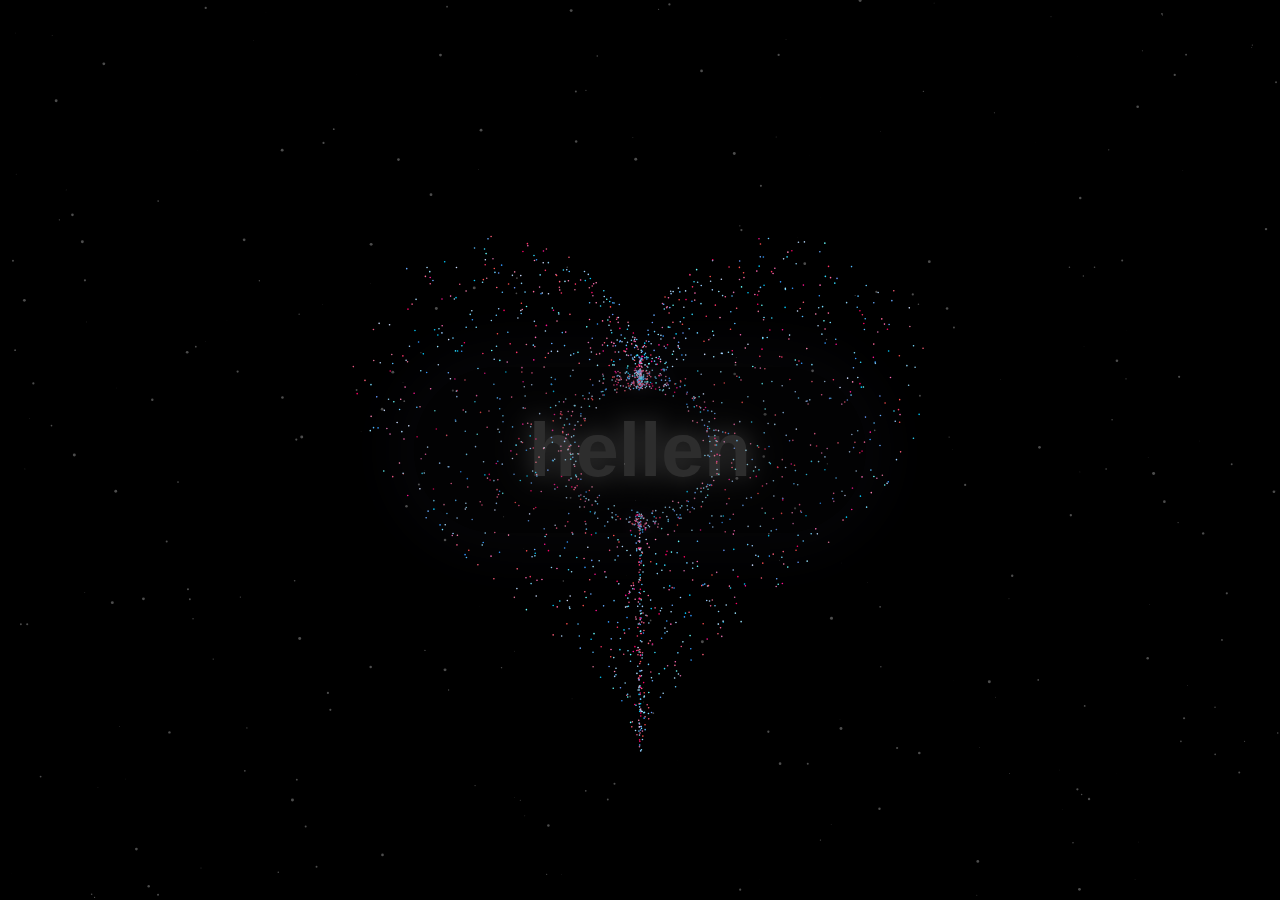
<file: index.html>
<!DOCTYPE html>
<html lang="es">
<head>
  <meta charset="UTF-8" />
  <title>Corazón Cósmico con Meteoritos Reactivos</title>
  <link rel="stylesheet" href="css/style.css" />
</head>
<body>
  <div id="background"></div>
  <canvas id="canvas"></canvas>
  <div id="hellen">hellen</div>

  <script src="js/script.js"></script>
</body>
</html>
</file>
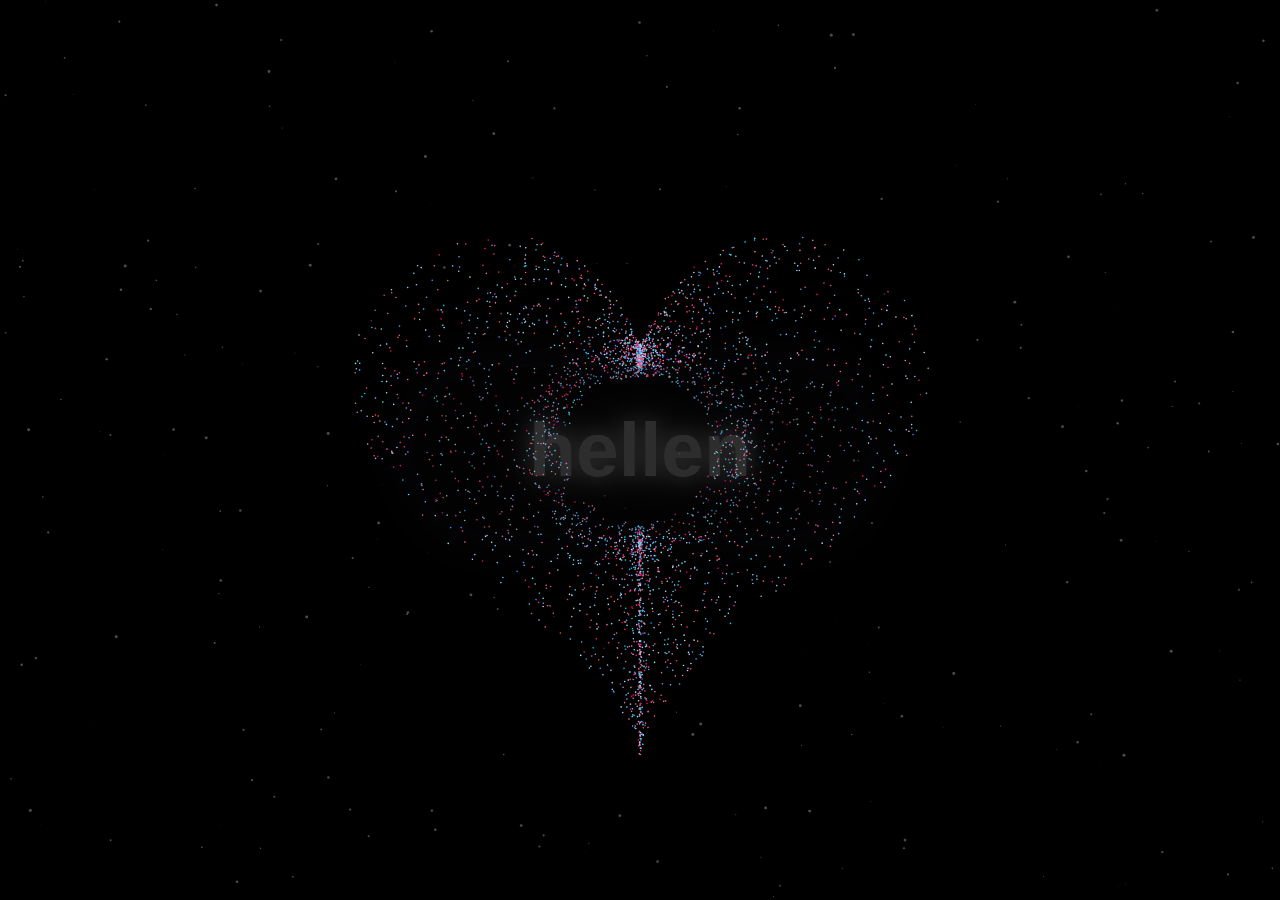
<file: CORAZON INDESTRUCTIBLE.html>
<!DOCTYPE html>
<html lang="es">
<head>
  <meta charset="UTF-8" />
  <title>Corazón Cósmico con Meteoritos Reactivos</title>
  <style>
    html, body {
      margin: 0;
      padding: 0;
      overflow: hidden;
      background: black;
      width: 100vw;
      height: 100vh;
    }
    canvas {
      display: block;
      position: absolute;
      top: 0;
      left: 0;
      width: 100vw;
      height: 100vh;
    }
    #background {
      position: absolute;
      width: 100vw;
      height: 100vh;
      background: radial-gradient(circle at center, #000010 0%, #000018 40%, #00001f 100%);
      animation: skywave 10s ease-in-out infinite alternate;
      z-index: -1;
    }
    #hellen {
      position: absolute;
      top: 50%;
      left: 50%;
      transform: translate(-50%, -50%);
      color: white;
      font-size: 6vw;
      font-family: 'Arial Black', Arial, sans-serif;
      font-weight: bold;
      text-shadow: 0 0 20px #fff, 0 0 40px #fff;
      z-index: 1; /* DETRÁS del canvas */
      opacity: 0.18;
      pointer-events: auto;
      user-select: none;
      text-align: center;
      white-space: nowrap;
      padding: 0.5em 1.5em;
      border-radius: 2em;
      background: rgba(30,30,40,0.45);
      box-shadow: 0 0 60px 20px rgba(255,255,255,0.10), 0 0 80px 30px rgba(100,100,255,0.08);
      backdrop-filter: blur(8px);
      animation: hellenPulse 2.2s infinite cubic-bezier(.4,0,.6,1), hellenFloat 4s infinite ease-in-out;
    }
    @keyframes hellenPulse {
      0% { filter: brightness(1.1) blur(0px); text-shadow: 0 0 20px #fff, 0 0 40px #fff; }
      50% { filter: brightness(1.5) blur(1.5px); text-shadow: 0 0 40px #fff, 0 0 80px #fff; }
      100% { filter: brightness(1.1) blur(0px); text-shadow: 0 0 20px #fff, 0 0 40px #fff; }
    }
    @keyframes hellenFloat {
      0% { transform: translate(-50%, -50%) translateY(0); }
      50% { transform: translate(-50%, -50%) translateY(-12px); }
      100% { transform: translate(-50%, -50%) translateY(0); }
    }
    @media (max-width: 600px) {
      #hellen { font-size: 12vw; }
    }
    .teamo {
      position: absolute;
      left: 50%;
      top: 50%;
      transform: translate(-50%, -50%) scale(1);
      color: #ff0033;
      font-size: 2.5vw;
      font-family: 'Arial Black', Arial, sans-serif;
      font-weight: bold;
      pointer-events: none;
      opacity: 1;
      animation: teamoPop 1.2s forwards;
      z-index: 20;
      text-shadow: 0 0 10px #ff0033, 0 0 20px #fff;
    }
    .teamo-fade {
      animation: teamoFade 1s forwards;
    }
    @keyframes teamoPop {
      0% { opacity: 0; transform: translate(-50%, -50%) scale(0.7); }
      20% { opacity: 1; transform: translate(-50%, -60%) scale(1.1); }
      80% { opacity: 1; transform: translate(-50%, -70%) scale(1); }
      100% { opacity: 0; transform: translate(-50%, -90%) scale(1.2); }
    }
    @keyframes teamoFade {
      0% { opacity: 1; }
      100% { opacity: 0; }
    }
    .amor-j {
      position: absolute;
      pointer-events: none;
      color: #ff0033;
      font-size: 2vw;
      font-family: 'Arial Black', Arial, sans-serif;
      font-weight: bold;
      background: rgba(255,255,255,0.07);
      border-radius: 1em;
      padding: 0.7em 1.5em;
      box-shadow: 0 0 30px 10px #ff003355, 0 0 10px #fff;
      text-shadow: 0 0 10px #ff0033, 0 0 30px #fff;
      opacity: 1;
      z-index: 100;
      animation: amorJPop 3s forwards;
      transition: opacity 0.5s;
      white-space: pre-line;
      text-align: center;
    }
    @keyframes amorJPop {
      0% { opacity: 0; transform: scale(0.7) translateY(0); }
      10% { opacity: 1; transform: scale(1.1) translateY(-10px); }
      80% { opacity: 1; transform: scale(1) translateY(-20px); }
      100% { opacity: 0; transform: scale(1.2) translateY(-40px); }
    }
  </style>
</head>
<body>
  <div id="background"></div>
  <canvas id="canvas"></canvas>
  <div id="hellen">hellen</div>

  <script>
    const canvas = document.getElementById("canvas");
    const ctx = canvas.getContext("2d");
    let w, h, dpr;

    function resize() {
      dpr = window.devicePixelRatio || 1;
      w = canvas.width = window.innerWidth * dpr;
      h = canvas.height = window.innerHeight * dpr;
      canvas.style.width = window.innerWidth + "px";
      canvas.style.height = window.innerHeight + "px";
      ctx.setTransform(1, 0, 0, 1, 0, 0);
      ctx.scale(dpr, dpr);
    }
    window.addEventListener("resize", resize);
    resize();

    const microbots = [];
    const numBots = window.innerWidth < 700 ? 1000 : 3500; // Menos bots en móviles
    const mouse = { x: w/2, y: h/2, radius: Math.max(80, Math.min(w, h) / 8) };

    function heartShape(t, scale = 18) {
      const x = scale * 16 * Math.pow(Math.sin(t), 3);
      const y = -scale * (13 * Math.cos(t) - 5 * Math.cos(2*t) - 2 * Math.cos(3*t) - Math.cos(4*t));
      return [x, y];
    }

    function randomHeartColor() {
      const colors = [
        "#ff4d4d", "#ff6699", "#ff0066", "#ff5e78", "#ff85b3", "#d36ba6",
        "#ff3366", "#e75480", "#db7093", "#ff1493", "#ff69b4",
        "#66ccff", "#3399ff", "#66aaff", "#88ccee", "#aaddff",
        "#77ddff", "#99ccff", "#66ffff", "#00ccff", "#33ddff",
        "#6699ff", "#ccddff", "#aaccee", "#99e6ff", "#55bbff"
      ];
      return colors[Math.floor(Math.random() * colors.length)];
    }

    while (microbots.length < numBots) {
      const t = Math.random() * Math.PI * 2;
      const [hx, hy] = heartShape(t, 18);
      const rand = Math.pow(Math.random(), 0.7);
      const x = w/2 + hx * rand + (Math.random() - 0.5) * 2;
      const y = h/2 + hy * rand + (Math.random() - 0.5) * 2;

      microbots.push({
        x, y,
        baseX: x,
        baseY: y,
        vx: 0,
        vy: 0,
        color: randomHeartColor()
      });
    }

    window.addEventListener("mousemove", e => {
      mouse.x = e.clientX * dpr;
      mouse.y = e.clientY * dpr;
    });
    window.addEventListener("touchmove", e => {
      if (e.touches.length > 0) {
        mouse.x = e.touches[0].clientX * dpr;
        mouse.y = e.touches[0].clientY * dpr;
      }
    }, {passive: true});

    const starfield = [];
    for (let i = 0; i < 300; i++) {
      starfield.push({
        x: Math.random() * w,
        y: Math.random() * h,
        r: Math.random() * 1.5,
        alpha: Math.random(),
        speed: 0.2 + Math.random() * 0.3
      });
    }

    function drawStars() {
      ctx.save();
      ctx.globalAlpha = 0.3;
      for (let s of starfield) {
        ctx.beginPath();
        ctx.arc(s.x, s.y, s.r, 0, Math.PI * 2);
        ctx.fillStyle = "#ffffff";
        ctx.fill();
        s.y += s.speed;
        if (s.y > h) {
          s.y = 0;
          s.x = Math.random() * w;
        }
      }
      ctx.restore();
    }

    // Meteoritos dirigidos al corazón
    let meteoritos = [];

    function createMeteor() {
      const edge = Math.floor(Math.random() * 4);
      let x, y;
      switch (edge) {
        case 0: x = -50; y = Math.random() * h; break;       // izquierda
        case 1: x = Math.random() * w; y = -50; break;       // arriba
        case 2: x = w + 50; y = Math.random() * h; break;    // derecha
        case 3: x = Math.random() * w; y = h + 50; break;    // abajo
      }

      // Dirección hacia el centro del corazón
      const dx = (w / 2) - x;
      const dy = (h / 2) - y;
      const dist = Math.sqrt(dx*dx + dy*dy);
      const speed = 10;
      const vx = (dx / dist) * speed;
      const vy = (dy / dist) * speed;

      meteoritos.push({
        x, y, vx, vy,
        trail: []
      });
    }

    canvas.addEventListener("dblclick", createMeteor);
    canvas.addEventListener("touchstart", (() => {
      let last = 0;
      return (e) => {
        const now = Date.now();
        if (now - last < 400) createMeteor();
        last = now;
      };
    })());

    function drawMeteoritos() {
      for (let meteor of meteoritos) {
        meteor.trail.unshift({ x: meteor.x, y: meteor.y });
        if (meteor.trail.length > 30) meteor.trail.pop();

        for (let i = 0; i < meteor.trail.length; i++) {
          const t = meteor.trail[i];
          ctx.beginPath();
          ctx.arc(t.x, t.y, 2, 0, Math.PI * 2);
          ctx.fillStyle = `rgba(255,255,255,${1 - i / meteor.trail.length})`;
          ctx.fill();
        }

        ctx.beginPath();
        ctx.arc(meteor.x, meteor.y, 6, 0, Math.PI * 2);
        ctx.fillStyle = "white";
        ctx.shadowColor = "white";
        ctx.shadowBlur = 15;
        ctx.fill();
        ctx.shadowBlur = 0;

        meteor.x += meteor.vx;
        meteor.y += meteor.vy;
      }

      meteoritos = meteoritos.filter(m => m.x > -100 && m.x < w+100 && m.y > -100 && m.y < h+100);
    }

    function animate() {
      ctx.clearRect(0, 0, w, h);
      drawStars();
      drawMeteoritos();

      for (let bot of microbots) {
        let dx = bot.x - mouse.x;
        let dy = bot.y - mouse.y;
        let dist = Math.sqrt(dx*dx + dy*dy);
        if (dist < mouse.radius) {
          let force = (mouse.radius - dist) / mouse.radius;
          let angle = Math.atan2(dy, dx);
          bot.vx += Math.cos(angle) * force * 2.5;
          bot.vy += Math.sin(angle) * force * 2.5;
        }

        for (let meteor of meteoritos) {
          let dx = bot.x - meteor.x;
          let dy = bot.y - meteor.y;
          let d = Math.sqrt(dx*dx + dy*dy);
          if (d < 100) {
            let force = (100 - d) / 100;
            let angle = Math.atan2(dy, dx);
            bot.vx += Math.cos(angle) * force * 5;
            bot.vy += Math.sin(angle) * force * 5;
          }
        }

        bot.vx += (bot.baseX - bot.x) * 0.01;
        bot.vy += (bot.baseY - bot.y) * 0.01;
        bot.vx *= 0.88;
        bot.vy *= 0.88;
        bot.x += bot.vx;
        bot.y += bot.vy;

        ctx.beginPath();
        ctx.arc(bot.x, bot.y, 0.8, 0, Math.PI * 2);
        ctx.fillStyle = bot.color;
        ctx.fill();
      }

      requestAnimationFrame(animate);
    }

    animate();
    // Doble click derecho para mostrar "te amo"
    let lastRightClick = 0;
    document.addEventListener('contextmenu', function(e) {
      e.preventDefault();
    });
    document.addEventListener('mousedown', function(e) {
      if (e.button === 2) { // Right button
        const now = Date.now();
        if (now - lastRightClick < 400) {
          const teamo = document.createElement('div');
          teamo.className = 'teamo teamo-fade';
          teamo.textContent = 'te amo';
          document.body.appendChild(teamo);
          setTimeout(() => teamo.remove(), 1000);
        }
        lastRightClick = now;
      }
    });
    document.addEventListener('keydown', function(e) {
      if (e.key.toLowerCase() === 'j') {
        const amor = document.createElement('div');
        amor.className = 'amor-j';
        amor.textContent = 'siempre te voy amar,\nte amo de aqui a la luna\na pasitos de tortuga';
        amor.style.left = mouse.x / (window.devicePixelRatio||1) + 'px';
        amor.style.top = mouse.y / (window.devicePixelRatio||1) + 'px';
        document.body.appendChild(amor);
        setTimeout(() => amor.remove(), 3000);
      }
    });
  </script>
</body>
</html>
</file>
<file: css/style.css>
html, body {
  margin: 0;
  padding: 0;
  overflow: hidden;
  background: black;
  width: 100vw;
  height: 100vh;
}

canvas {
  display: block;
  position: absolute;
  top: 0;
  left: 0;
  width: 100vw;
  height: 100vh;
}

#background {
  position: absolute;
  width: 100vw;
  height: 100vh;
  background: radial-gradient(circle at center, #000010 0%, #000018 40%, #00001f 100%);
  animation: skywave 10s ease-in-out infinite alternate;
  z-index: -1;
}

#hellen {
  position: absolute;
  top: 50%;
  left: 50%;
  transform: translate(-50%, -50%);
  color: white;
  font-size: 6vw;
  font-family: 'Arial Black', Arial, sans-serif;
  font-weight: bold;
  text-shadow: 0 0 20px #fff, 0 0 40px #fff;
  z-index: 1;
  opacity: 0.18;
  pointer-events: auto;
  user-select: none;
  text-align: center;
  white-space: nowrap;
  padding: 0.5em 1.5em;
  border-radius: 2em;
  background: rgba(30,30,40,0.45);
  box-shadow: 0 0 60px 20px rgba(255,255,255,0.10), 0 0 80px 30px rgba(100,100,255,0.08);
  backdrop-filter: blur(8px);
  animation: hellenPulse 2.2s infinite cubic-bezier(.4,0,.6,1), hellenFloat 4s infinite ease-in-out;
}

@keyframes hellenPulse {
  0% { filter: brightness(1.1) blur(0px); text-shadow: 0 0 20px #fff, 0 0 40px #fff; }
  50% { filter: brightness(1.5) blur(1.5px); text-shadow: 0 0 40px #fff, 0 0 80px #fff; }
  100% { filter: brightness(1.1) blur(0px); text-shadow: 0 0 20px #fff, 0 0 40px #fff; }
}

@keyframes hellenFloat {
  0% { transform: translate(-50%, -50%) translateY(0); }
  50% { transform: translate(-50%, -50%) translateY(-12px); }
  100% { transform: translate(-50%, -50%) translateY(0); }
}

@media (max-width: 600px) {
  #hellen { font-size: 12vw; }
}

.teamo {
  position: absolute;
  left: 50%;
  top: 50%;
  transform: translate(-50%, -50%) scale(1);
  color: #ff0033;
  font-size: 2.5vw;
  font-family: 'Arial Black', Arial, sans-serif;
  font-weight: bold;
  pointer-events: none;
  opacity: 1;
  animation: teamoPop 1.2s forwards;
  z-index: 20;
  text-shadow: 0 0 10px #ff0033, 0 0 20px #fff;
}

.teamo-fade {
  animation: teamoFade 1s forwards;
}

@keyframes teamoPop {
  0% { opacity: 0; transform: translate(-50%, -50%) scale(0.7); }
  20% { opacity: 1; transform: translate(-50%, -60%) scale(1.1); }
  80% { opacity: 1; transform: translate(-50%, -70%) scale(1); }
  100% { opacity: 0; transform: translate(-50%, -90%) scale(1.2); }
}

@keyframes teamoFade {
  0% { opacity: 1; }
  100% { opacity: 0; }
}

.amor-j {
  position: absolute;
  pointer-events: none;
  color: #ff0033;
  font-size: 2vw;
  font-family: 'Arial Black', Arial, sans-serif;
  font-weight: bold;
  background: rgba(255,255,255,0.07);
  border-radius: 1em;
  padding: 0.7em 1.5em;
  box-shadow: 0 0 30px 10px #ff003355, 0 0 10px #fff;
  text-shadow: 0 0 10px #ff0033, 0 0 30px #fff;
  opacity: 1;
  z-index: 100;
  animation: amorJPop 3s forwards;
  transition: opacity 0.5s;
  white-space: pre-line;
  text-align: center;
}

@keyframes amorJPop {
  0% { opacity: 0; transform: scale(0.7) translateY(0); }
  10% { opacity: 1; transform: scale(1.1) translateY(-10px); }
  80% { opacity: 1; transform: scale(1) translateY(-20px); }
  100% { opacity: 0; transform: scale(1.2) translateY(-40px); }
}

@media screen and (max-width: 768px) {
  html, body {
    overflow-x: hidden;
    width: 100vw;
    height: 100vh;
  }

  canvas {
    width: 100vw !important;
    height: 100vh !important;
  }

  #hellen {
    font-size: 10vw !important;
    padding: 0.4em 1em;
    text-align: center;
    white-space: normal;
  }

  .teamo {
    font-size: 5vw !important;
    text-align: center;
  }

  .amor-j {
    font-size: 4.5vw !important;
    padding: 0.5em 1em;
    word-break: break-word;
    white-space: normal;
    max-width: 90vw;
  }
}
</file>
